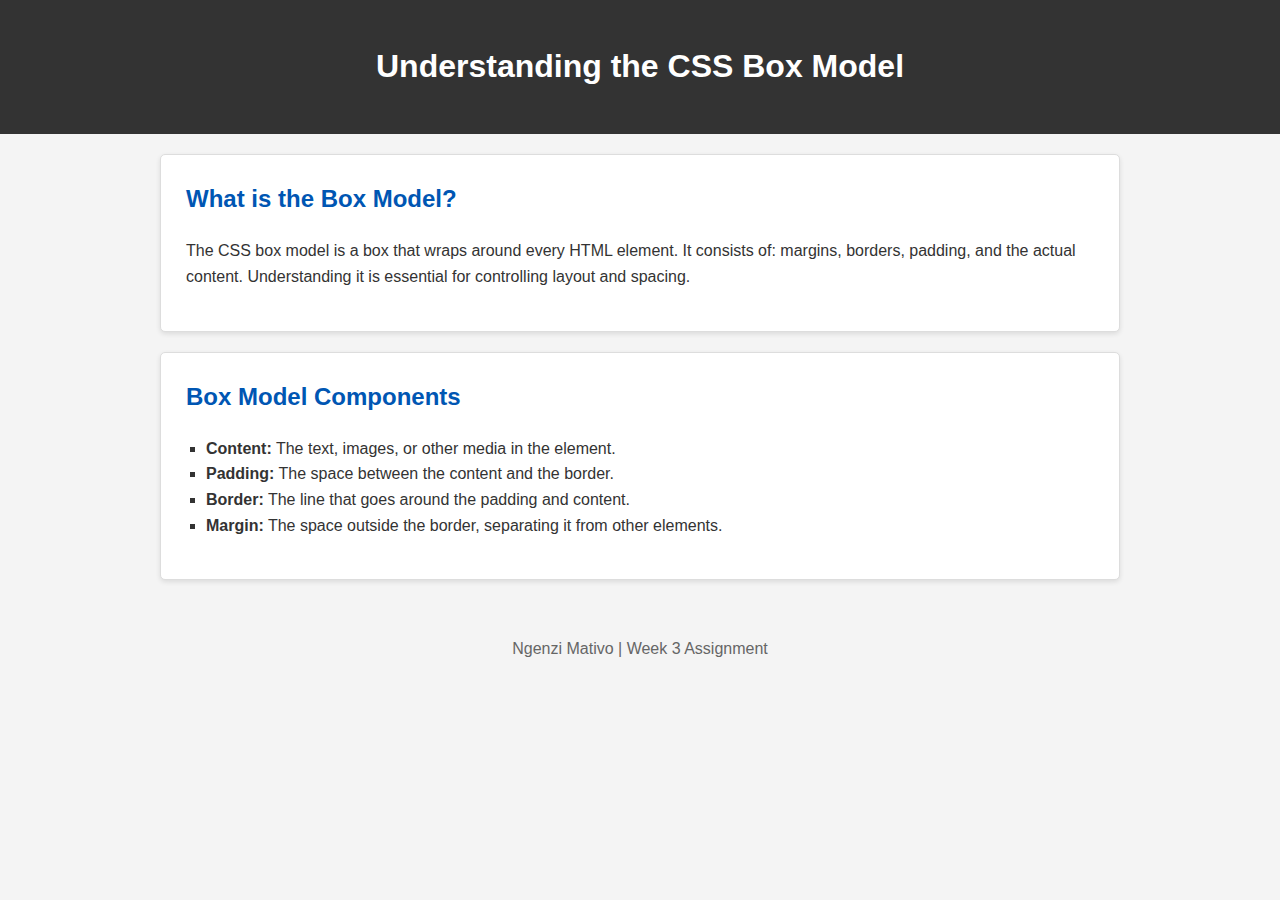
<file: Css week 3/index.html>
<!DOCTYPE html>
<html lang="en">
<head>
    <meta charset="UTF-8">
    <meta name="viewport" content="width=device-width, initial-scale=1.0">
    <title>Week 3 CSS Assignment</title>
    <!-- This link tag connects the external stylesheet to the HTML file -->
    <link rel="stylesheet" href="styles.css">
</head>
<body>

    <!-- Header Section -->
    <header id="main-header">
        <h1>Understanding the CSS Box Model</h1>
    </header>

    <!-- Main Content Area -->
    <main class="container">
        
        <!-- A section styled as a card to demonstrate the box model -->
        <section class="card">
            <h2>What is the Box Model?</h2>
            <p>
                The CSS box model is a box that wraps around every HTML element. It consists of: 
                margins, borders, padding, and the actual content. Understanding it is essential 
                for controlling layout and spacing.
            </p>
        </section>

        <!-- Another card to show consistency in styling -->
        <section class="card">
            <h2>Box Model Components</h2>
            <ul>
                <li><strong>Content:</strong> The text, images, or other media in the element.</li>
                <li><strong>Padding:</strong> The space between the content and the border.</li>
                <li><strong>Border:</strong> The line that goes around the padding and content.</li>
                <li><strong>Margin:</strong> The space outside the border, separating it from other elements.</li>
            </ul>
        </section>

    </main>

    <!-- Footer Section -->
    <footer id="main-footer">
        <p>Ngenzi Mativo | Week 3 Assignment</p>
    </footer>

</body>
</html>
</file>
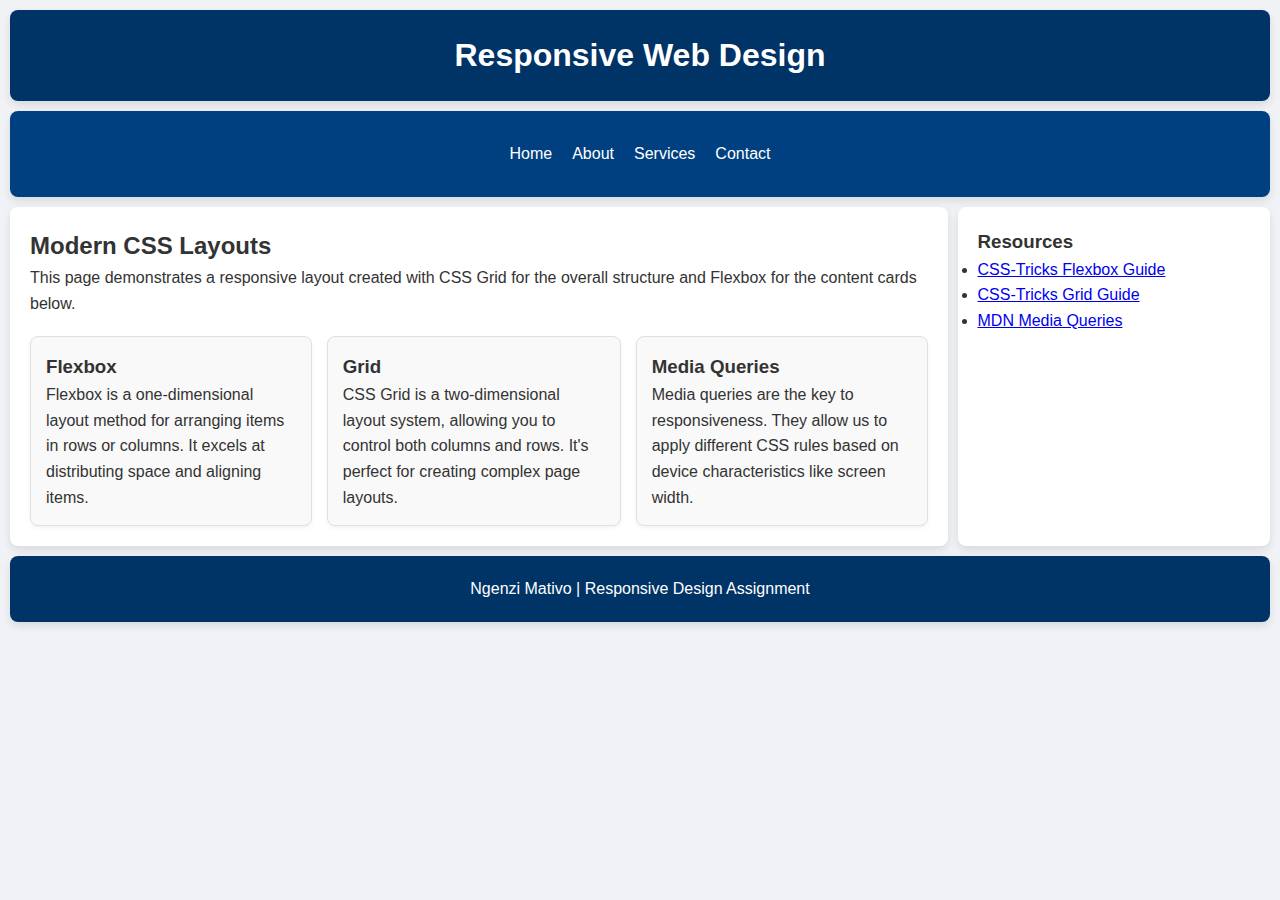
<file: Web Dev/index.html>
<!DOCTYPE html>
<html lang="en">
<head>
    <meta charset="UTF-8">
    <meta name="viewport" content="width=device-width, initial-scale=1.0">
    <title>Responsive Layout Assignment</title>
    <!-- Link to the external stylesheet -->
    <link rel="stylesheet" href="style.css">
</head>
<body>

    <!-- This div is the main container for our CSS Grid layout -->
    <div class="grid-container">

        <!-- Header Area -->
        <header class="header">
            <h1>Responsive Web Design</h1>
        </header>

        <!-- Navigation Bar -->
        <nav class="nav">
            <a href="#">Home</a>
            <a href="#">About</a>
            <a href="#">Services</a>
            <a href="#">Contact</a>
        </nav>

        <!-- Main Content Area -->
        <main class="main-content">
            <h2>Modern CSS Layouts</h2>
            <p>This page demonstrates a responsive layout created with CSS Grid for the overall structure and Flexbox for the content cards below.</p>
            
            <!-- This div is a Flexbox container for the cards -->
            <div class="flex-container">
                
                <div class="card">
                    <h3>Flexbox</h3>
                    <p>Flexbox is a one-dimensional layout method for arranging items in rows or columns. It excels at distributing space and aligning items.</p>
                </div>
                
                <div class="card">
                    <h3>Grid</h3>
                    <p>CSS Grid is a two-dimensional layout system, allowing you to control both columns and rows. It's perfect for creating complex page layouts.</p>
                </div>
                
                <div class="card">
                    <h3>Media Queries</h3>
                    <p>Media queries are the key to responsiveness. They allow us to apply different CSS rules based on device characteristics like screen width.</p>
                </div>

            </div>
        </main>

        <!-- Sidebar Area -->
        <aside class="sidebar">
            <h3>Resources</h3>
            <ul>
                <li><a href="#">CSS-Tricks Flexbox Guide</a></li>
                <li><a href="#">CSS-Tricks Grid Guide</a></li>
                <li><a href="#">MDN Media Queries</a></li>
            </ul>
        </aside>

        <!-- Footer Area -->
        <footer class="footer">
            <p>Ngenzi Mativo | Responsive Design Assignment</p>
        </footer>

    </div>

</body>
</html>
</file>
<file: Css week 3/styles.css>
/* --- Basic Body and Font Styling --- */
/* This is a tag selector, applying styles to the <body> element */
body {
    font-family: Arial, sans-serif; /* Sets a clean, readable font */
    line-height: 1.6; /* Improves text readability */
    background-color: #f4f4f4; /* A light grey background for the page */
    color: #333; /* A dark grey for the main text color */
    margin: 0; /* Removes the default body margin */
    padding: 0; /* Removes the default body padding */
}

/* --- Layout Container --- */
/* This class selector is used to center the main content */
.container {
    width: 80%; /* Sets the container width to 80% of the page width */
    max-width: 960px; /* Ensures the container doesn't get too wide on large screens */
    margin: 20px auto; /* Centers the container horizontally with space on top/bottom */
}

/* --- Header and Footer Styling --- */
/* This is an ID selector, styling the unique header element */
#main-header {
    background-color: #333; /* Dark background for the header */
    color: #fff; /* White text color */
    padding: 20px; /* Adds space inside the header */
    text-align: center; /* Centers the text */
}

/* Styling the unique footer element */
#main-footer {
    text-align: center;
    padding: 20px;
    margin-top: 20px; /* Adds space above the footer */
    color: #666;
}

/* --- Card Styling (Demonstrating the Box Model) --- */
/* This class selector styles all elements with class="card" */
.card {
    background-color: #fff; /* White background for the card */
    
    /* 1. BORDER: A 1px solid line around the element */
    border: 1px solid #ddd;
    
    /* 2. PADDING: 25px of space INSIDE the border, between the border and the content */
    padding: 25px;
    
    /* 3. MARGIN: 20px of space OUTSIDE the border, separating cards from each other */
    margin-bottom: 20px;

    /* Optional: Adds a subtle shadow and rounded corners for a nicer look */
    box-shadow: 0 2px 5px rgba(0,0,0,0.1);
    border-radius: 5px;
}

/* --- Basic Typography for the Card --- */
.card h2 {
    color: #0056b3; /* A blue color for headings inside the card */
    margin-top: 0; /* Removes the default top margin from the h2 */
}

.card ul {
    list-style-type: square; /* Changes the bullet point style */
    padding-left: 20px; /* Adds some space to the left of the list items */
}
</file>
<file: Web Dev/style.css>
/* --- General and Mobile-First Styles --- */
/* These are the base styles that apply to all screen sizes */

/* A modern reset to make browser styling more consistent */
* {
    box-sizing: border-box;
    margin: 0;
    padding: 0;
}

body {
    font-family: -apple-system, BlinkMacSystemFont, "Segoe UI", Roboto, Helvetica, Arial, sans-serif;
    line-height: 1.6;
    background-color: #f0f2f5;
    color: #333;
}

/* --- Mobile Layout (Default) --- */
/* On mobile, all grid items will stack vertically by default */
.grid-container {
    display: grid;
    /* Defines a simple single-column layout for mobile */
    grid-template-areas:
        "header"
        "nav"
        "main"
        "sidebar"
        "footer";
}

/* Assigning elements to their named grid areas */
.header { grid-area: header; }
.nav { grid-area: nav; }
.main-content { grid-area: main; }
.sidebar { grid-area: sidebar; }
.footer { grid-area: footer; }

/* General styling for all direct children of the grid container */
.grid-container > * {
    background-color: #ffffff;
    padding: 20px;
    border-bottom: 1px solid #ddd;
}

.header, .footer {
    background-color: #003366;
    color: white;
    text-align: center;
}

.nav {
    background-color: #004080;
    display: flex;
    flex-direction: column; /* Stack nav links vertically on mobile */
    align-items: center;
}

.nav a {
    color: white;
    text-decoration: none;
    padding: 10px;
}

/* --- Flexbox Container for Cards --- */
/* On mobile, cards will stack vertically */
.flex-container {
    display: flex;
    flex-direction: column; /* Stack cards on top of each other */
    gap: 15px; /* Creates space between the flex items (cards) */
    margin-top: 20px;
}

.card {
    background-color: #f9f9f9;
    border: 1px solid #e0e0e0;
    padding: 15px;
    border-radius: 8px; /* Adds rounded corners */
    box-shadow: 0 2px 4px rgba(0,0,0,0.05);
}


/* --- Tablet and Desktop Breakpoint --- */
/* This media query applies styles ONLY when the screen is 768px or wider */

@media (min-width: 768px) {
    
    /* Re-define the grid for larger screens */
    .grid-container {
        /* Creates a two-column layout */
        grid-template-columns: 3fr 1fr; /* Main content is 3x wider than sidebar */
        grid-template-areas:
            "header  header"
            "nav     nav"
            "main    sidebar"
            "footer  footer";
        gap: 10px; /* Adds space between grid items */
        padding: 10px;
    }

    /* Remove borders and add shadows for a card-like effect on desktop */
    .grid-container > * {
        border: none;
        border-radius: 8px;
        box-shadow: 0 4px 8px rgba(0,0,0,0.1);
    }
    
    /* Change nav links to be horizontal */
    .nav {
        flex-direction: row; /* Align nav links side-by-side */
        justify-content: center;
    }

    /* Change flexbox cards to be horizontal */
    .flex-container {
        flex-direction: row; /* Align cards side-by-side */
    }
}
</file>
